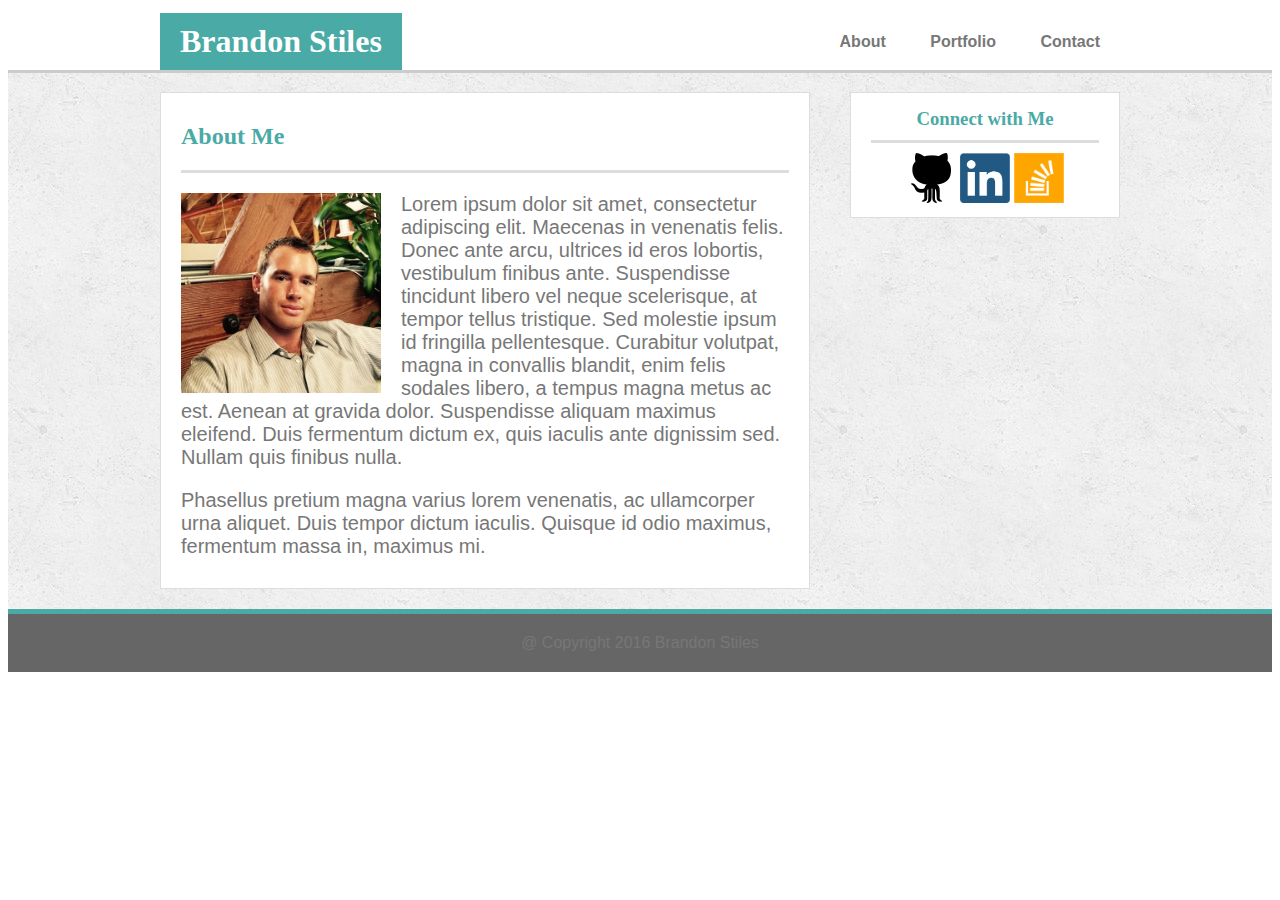
<file: index.html>
<!DOCTYPE html>
<html>
	<head>
		<html lang="en">
		<title>About</title>
		<link href="assets/css/style.css" type="text/css" rel="stylesheet">
		<meta name="viewport" content="width=device-width, initial-scale=1.0">
	</head>
	<body>
		<div id="header-container">
			<div id="name-links-width">
			<div id="header-name">
				<h1>Brandon Stiles</h1>
			</div>
			<div id="link-container">
				<div class="link"><a href="index.html">About</a></div>
				<div class="link"><a href="portfolio.html">Portfolio</a></div>
				<div class="link"><a href="contact.html">Contact</a></div>
			</div>
			</div>
		</div>
		<div id="main-container">
			<div id="about-connect">
			<div id="about-me">
				<h2>About Me</h2>
				<p><img id="profile-photo" src="assets/images/ProfilePhoto.jpg">Lorem ipsum dolor sit amet, consectetur adipiscing elit. Maecenas in venenatis felis. Donec ante arcu, ultrices id eros lobortis, vestibulum finibus ante. Suspendisse tincidunt libero vel neque scelerisque, at tempor tellus tristique. Sed molestie ipsum id fringilla pellentesque. Curabitur volutpat, magna in convallis blandit, enim felis sodales libero, a tempus magna metus ac est. Aenean at gravida dolor. Suspendisse aliquam maximus eleifend. Duis fermentum dictum ex, quis iaculis ante dignissim sed. Nullam quis finibus nulla.</p>
				<p>Phasellus pretium magna varius lorem venenatis, ac ullamcorper urna aliquet. Duis tempor dictum iaculis. Quisque id odio maximus, fermentum massa in, maximus mi.</p>
			</div>
			<div id="connect">
				<h3>Connect with Me</h3>
				<div id="icon">
				<a target="_blank" href="https://github.com/bstiles13"><img src="assets/images/github.png"></a>
				<a target="_blank" href="https://www.linkedin.com/in/brandon-stiles-5a01ab57"><img src="assets/images/linkedin.png"></a>
				<a target="_blank" href="http://stackoverflow.com/users/7659370/brandon-stiles"><img src="assets/images/stack.jpg">
				</div></a>
			</div>
			</div>
		</div>
		<div id="divider"></div>
		<div id="footer">@ Copyright 2016 Brandon Stiles</div>
	</body>
</html>
</file>
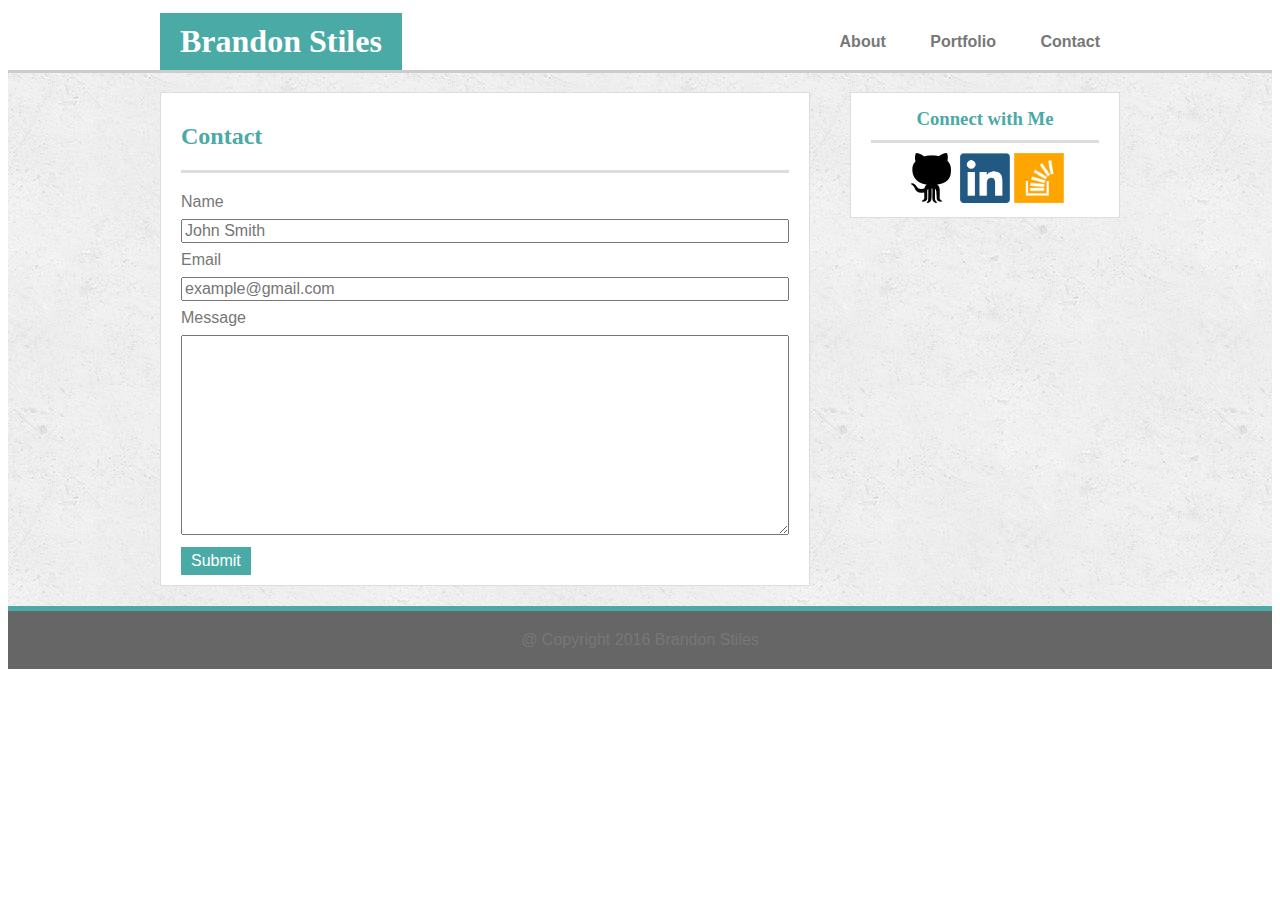
<file: contact.html>
<!DOCTYPE html>
<html>
	<head>
		<html lang="en">
		<title>About</title>
		<link href="assets/css/style.css" type="text/css" rel="stylesheet">
		<meta name="viewport" content="width=device-width, initial-scale=1.0">
	</head>
	<body>
		<div id="header-container">
			<div id="name-links-width">
			<div id="header-name">
				<h1>Brandon Stiles</h1>
			</div>
			<div id="link-container">
				<div class="link"><a href="index.html">About</a></div>
				<div class="link"><a href="portfolio.html">Portfolio</a></div>
				<div class="link"><a href="contact.html">Contact</a></div>
			</div>
			</div>
		</div>
		<div id="main-container">
			<div id="contact-connect">
			<div id="contact-form">
				<h2>Contact</h2>
				<div id="form">
					Name
					<form><input type="text" placeholder="John Smith"></form>
					Email
					<form><input type="text" placeholder="example@gmail.com"></form>
					Message
					<textarea type="text"></textarea>
					<button type="submit">Submit</button>
				</div>
			</div>
			<div id="connect">
				<h3>Connect with Me</h3>
				<div id="icon">
				<a target="_blank" href="https://github.com/bstiles13"><img src="assets/images/github.png"></a>
				<a target="_blank" href="https://www.linkedin.com/in/brandon-stiles-5a01ab57"><img src="assets/images/linkedin.png"></a>
				<a target="_blank" href="http://stackoverflow.com/users/7659370/brandon-stiles"><img src="assets/images/stack.jpg">
				</div></a>
			</div>
		</div>
		<br>
		<div id="divider"></div>
		<div id="footer">@ Copyright 2016 Brandon Stiles</div>
	</body>
</html>
</file>
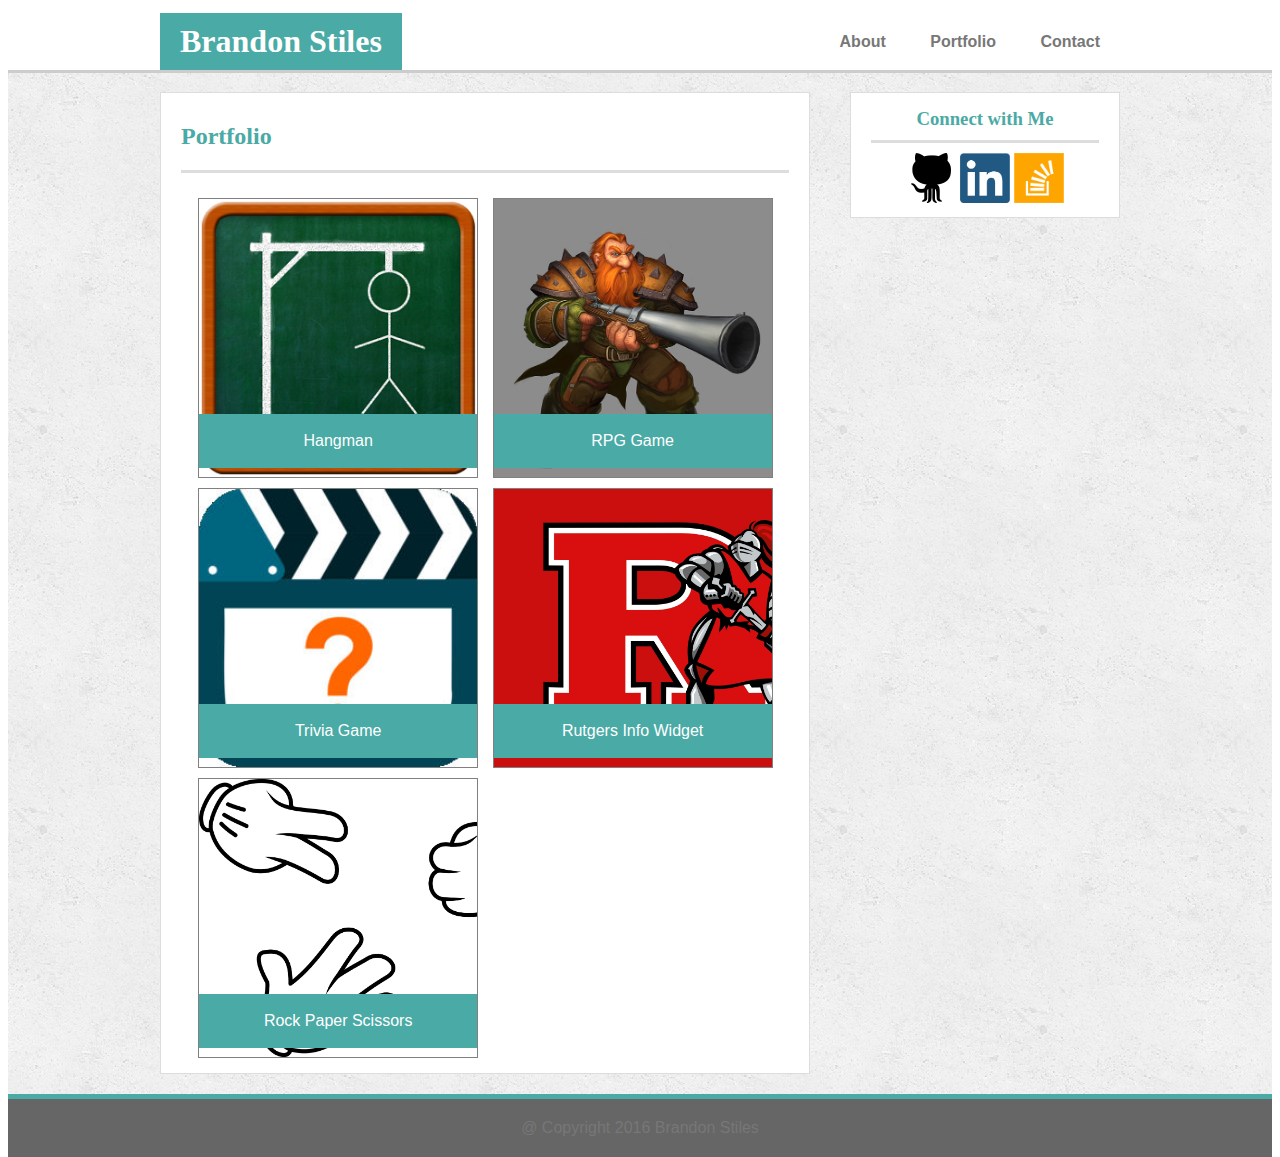
<file: portfolio.html>
<!DOCTYPE html>
<html>
	<head>
		<html lang="en">
		<title>About</title>
		<link href="assets/css/style.css" type="text/css" rel="stylesheet">
		<meta name="viewport" content="width=device-width, initial-scale=1.0">
	</head>
	<body>
		<div id="header-container">
			<div id="name-links-width">
			<div id="header-name">
				<h1>Brandon Stiles</h1>
			</div>
			<div id="link-container">
				<div class="link"><a href="index.html">About</a></div>
				<div class="link"><a href="portfolio.html">Portfolio</a></div>
				<div class="link"><a href="contact.html">Contact</a></div>
			</div>
			</div>
		</div>
		<div id="main-container">
			<div id="portfolio-connect">
			<div id="portfolio-list">
				<h2>Portfolio</h2>
				<div id="portfolio-container">
				<div class="works" id="hangman"><div class="name">Hangman</div></div>
				<div class="works" id="rpg"><div class="name">RPG Game</div></div>
				<div class="works" id="trivia"><div class="name">Trivia Game</div></div>
				<div class="works" id="rutgers"><div class="name">Rutgers Info Widget</div></div>
				<div class="works" id="rockpaper"><div class="name">Rock Paper Scissors</div></div>
				</div>
			</div>
			<div id="connect">
				<h3>Connect with Me</h3>
				<div id="icon">
				<a target="_blank" href="https://github.com/bstiles13"><img src="assets/images/github.png"></a>
				<a target="_blank" href="https://www.linkedin.com/in/brandon-stiles-5a01ab57"><img src="assets/images/linkedin.png"></a>
				<a target="_blank" href="http://stackoverflow.com/users/7659370/brandon-stiles"><img src="assets/images/stack.jpg">
				</div></a>
			</div>
			</div>
		</div>
		<br>
		<div id="divider"></div>
		<div id="footer">@ Copyright 2016 Brandon Stiles</div>
	</body>
</html>
</file>
<file: assets/css/style.css>
* {
	box-sizing: border-box;
	font-family: 'Arial', 'Helvetica Neue', Helvetica, sans-serif;
	color: #777777;
}

h1, h2, h3 {
	font-family: 'Georgia', Times, Times New Roman, serif;
}

h2, h3 {
	color: #4aaaa5;
}

/*style for Index page*/

#header-container {
	width: 100%;
	display: inline-block;
	margin: 0;
	border-bottom: 3px solid #cccccc;
	position: relative;
	top: 5px;
	/*background-color: pink;*/
}

#name-links-width {
	width: 960px;
	margin: 0 auto;
}

#header-name {
	float: left;
	text-align: center;
	background-color: #4aaaa5;
	position: relative;
	margin: 0;
	border: 0;
}

#header-name h1 {
	margin-top: 0;
	margin-bottom: 0;
	padding: 10px 20px;
	color: white;
}

#link-container {
	float: right;
	text-align: right;
	position: relative;
	/*background-color: yellow;*/
	display: inline-block;
	height: 10px;
}

#link-container a {
	text-decoration: none;
}

.link {
	display: inline-block;
	padding: 20px 20px;
	/*background-color: orange;*/
	font-weight: bold;
}

#main-container {
	width: 100%;
	background-image: url('../../assets/images/concrete.png');
	float: left;
	margin: 0;
}

#about-connect {
	height: 5px;
	width: 960px;
	margin: 0 auto;
}

#about-me {
	width: 650px;
	border: 1px solid #dddddd;
	overflow: hidden;
	background-color: white;
	float: left;
	margin: 20px 0;
	padding: 10px 20px;
}

#about-me p {
	font-size: 20px;
}

#profile-photo {
	height: 200px;
	width: auto;
	margin: 0 20px 0 0;
	float: left;
}

h2 {
	padding: 0 0 20px 0;
	border-bottom: 3px solid #dddddd;
}

#connect {
	width: 270px;
	border: 1px solid #dddddd;
	background-color: white;
	float: right;
	margin: 20px 0;
	text-align: center;
	padding: 0 20px;
}

#connect img {
	width: auto;
	height: 50px;
}

#connect h3 {
	padding: 15px 0 10px 0;
	border-bottom: 3px solid #dddddd;
	margin: 0;
}

#icon {
	text-align: center;
	padding: 10px 0;
}

#divider {
	width: 100%;
	height: 5px;
	background-color: #4aaaa5;
	clear: both;
}

#footer {
	text-align: center;
	float: left;
	width: 100%;
	border-width: 1px;
	background-color: #666666;
	padding: 20px 0;
}

/*style for Portfolio page*/

#portfolio-connect {
	height: 5px;
	width: 960px;
	margin: 0 auto;
}

#portfolio-list {
	width: 650px;
	border: 1px solid #dddddd;
	overflow: hidden;
	background-color: white;
	float: left;
	margin: 20px 0;
	padding: 10px 20px;
}

#portfolio-container {
	margin: 0 auto;
}

.works {
    height: 280px;
    width: 280px;
    display: inline-block;
    background-color: none;
    margin: 5px;
    position: relative;
    left: 2%;
    border: 1px solid gray;
    text-align: center;
}

.name {
	padding: 18px 0;
	background-color: #4aaaa5;
	position: relative;
	top: 215px;
	color: white;
}

#hangman {
	background-image: url("../images/hangman.png");
	background-size: cover;
	background-repeat: no-repeat;
}

#rpg {
	background-image: url("../images/rpg.jpg");
	background-size: cover;
	background-repeat: no-repeat;
}

#trivia {
	background-image: url("../images/trivia.jpg");
	background-size: cover;
	background-repeat: no-repeat;
}

#rutgers {
	background-image: url("../images/rutgers.jpg");
	background-size: cover;
	background-repeat: no-repeat;
}

#rockpaper {
	background-image: url("../images/rockpaper.png");
	background-size: cover;
	background-repeat: no-repeat;
}

/*style for Contact page*/

#contact-connect {
	height: 5px;
	width: 960px;
	margin: 0 auto;
}

#contact-form {
	width: 650px;
	border: 1px solid #dddddd;
	overflow: hidden;
	background-color: white;
	float: left;
	margin: 20px 0;
	padding: 10px 20px;
}

input, textarea {
	width: 100%;
	margin: 8px 0;
	font-size: 16px;
}

textarea {
	height: 200px;
}

input#message {
	height: 200px;
	overflow: scroll;
}

button {
	padding:5px 10px;
	background-color: #4aaaa5;
	color: white;
	border: 0;
	font-size: 16px;
}

button:hover {
	cursor: pointer;
}

/*Screen Resize*/

@media screen and (max-width: 980px) {
	#header-name {
		margin-left: 50px;
	}

	#link-container {
		margin-right: 200px;
	}
	
	#about-me {
		width: 400px;
		margin-left: 50px;
	}

	#portfolio-list {
		width: 400px;
		margin-left: 50px;
	}

	#contact-form {
		width: 400px;
		margin-left: 50px;
	}

	#profile-photo {
		float: none;
		width: 100%;
		height: auto;
	}

	#connect {
		float: left;
		margin-left: 20px;
	}

}


@media screen and (max-width: 768px) {
	#header-container {
		width: 768px;
		display: block;
		margin: 0;
		border-bottom: 8px solid #cccccc;
	}

	#name-links-width {
		width: 768px;
		display: inline-block;
		height: auto;
	}

	#header-name {
		margin-left: 40px;
	}

	#link-container {
		float: left;
		height: auto;
		margin-left: 25px;
	}

	.link {
		padding: 20px 20px;
	}

	#main-container {
		width: 768px;
		background-image: url('../../assets/images/concrete.png');
		float: none;
		display: inline-block;
		position: relative;
		margin: 0;
	}

	#about-connect {
		height: 100%;
		width: 100%;
		margin: 0 auto;
	}

	#about-me {
		width: 85%;
		float: none;
		margin-left: 40px;
	}

	#portfolio-connect {
		height: 100%;
		width: 100%;
		margin: 0 auto;
	}

	#portfolio-list {
		width: 85%;
		float: none;
		display: block;
		margin: 20px 40px;
		padding: 10px 0;
	}

	#portfolio-list h2 {
		margin-left: 20px;
		margin-right: 20px;
	}

	.works {
		margin-left: 15px;
	}

	#contact-connect {
		width: 100%;
		height: 100%;
		margin: 0 auto;
	}

	#contact-form {
		width: 70%;
		display: block;
		float: none;
		margin: 20px 40px;
		padding: 10px 20px;
	}

	#connect {
		width: 85%;
		float: none;
		margin: 20px 40px;
		text-align: left;
		padding: 0;
	}

	#contact-connect #connect {
		width: 70%;
		margin: 0;
		float: none;
		margin: 20px 40px;
	}

	#connect #icon {
		padding-left: 20px;
	}

	#connect h3 {
		margin-left: 20px;
		margin-right: 20px;
	}

	#icon {
		text-align: left;
	}

	#footer, #divider {
		width: 768px;
	}
}

@media screen and (max-width: 640px) {
	body {
		margin: 0;
	}
	#header-container {
		max-width: 640px;
		top: 0;
		border: 0;
		height: auto;
	}
	#name-links-width {
		width: 80%;
		margin: 0;
	}
	#header-name {
		clear: both;
		display: block;
		margin: 0;
		width: 640px;
	}
	#link-container {
		margin: 0;
		clear: both;
		float: none;
		width: 640px;
		height: auto;
		display: inline-block;
		position: relative;
		border: 2px solid #dddddd;
		text-align: center;
	}
	.link {
		display: inline-block;
		width: 30%;
	}
	#main-container {
		width: 640px;
		display: inline-block;
		float: none;
	}
	#about-connect {
		height: auto;
		width: auto;
		float: none;
	}
	#about-me {
		float: none;
		width: 90%;
		margin: 20px auto;
	}
	#profile-photo {
		width: 100%;
		height: auto;
		float: none;
	}
	#portfolio-connect {
		height: 100%;
		width: 100%;
		display: inline-block;
		margin: 0 auto;
	}
	#portfolio-list {
		width: 50%;
		overflow: hidden;
		background-color: white;
		float: left;
		margin: 20px 40px;
		padding: 10px 0;
	}
	.works {
		margin-left: 13px;
	}
	#connect {
		float: none;
		width: 90%;
		margin: 20px auto;
	}
	#portfolio-connect #connect {
		float: none;
		display: inline-block;
		width: 30%;
		margin: 20px auto;
	}
	#contact-form {
		width: 85%;
		display: block;
		float: none;
	}
	#contact-connect #connect {
		width: 85%;
	}

	#footer, #divider {
		width: 640px;
	}
}
</file>
